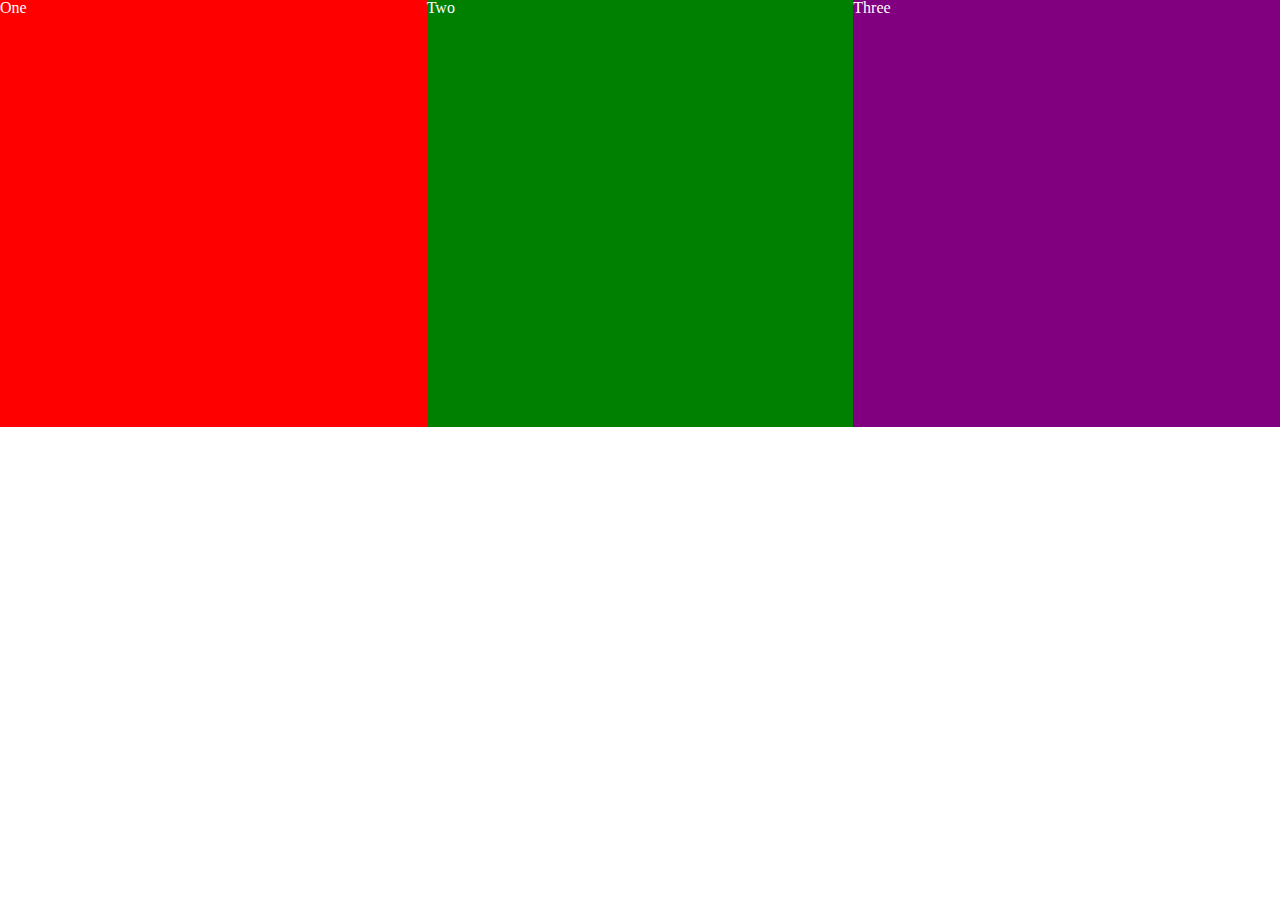
<file: pp-03/index.html>
<!DOCTYPE html>
<html lang="en">
  <head>
    <title>Production Problem 03: CSS Flexbox</title>
    <meta charset="utf-8" />
    <meta name="viewport" content="width=device-width,initial-scale=1.0,shrink-to-fit=no" />
    <link rel="stylesheet" media="screen" href="screen.css" />
  </head>
  <body>
    <main id="content">
      <section id="three">
        <h2>Three</h2>
      </section>
      <section id="two">
        <h2>Two</h2>
      </section>
      <section id="one">
        <h2>One</h2>
      </section>
    </main>
  </body>
</html>
</file>
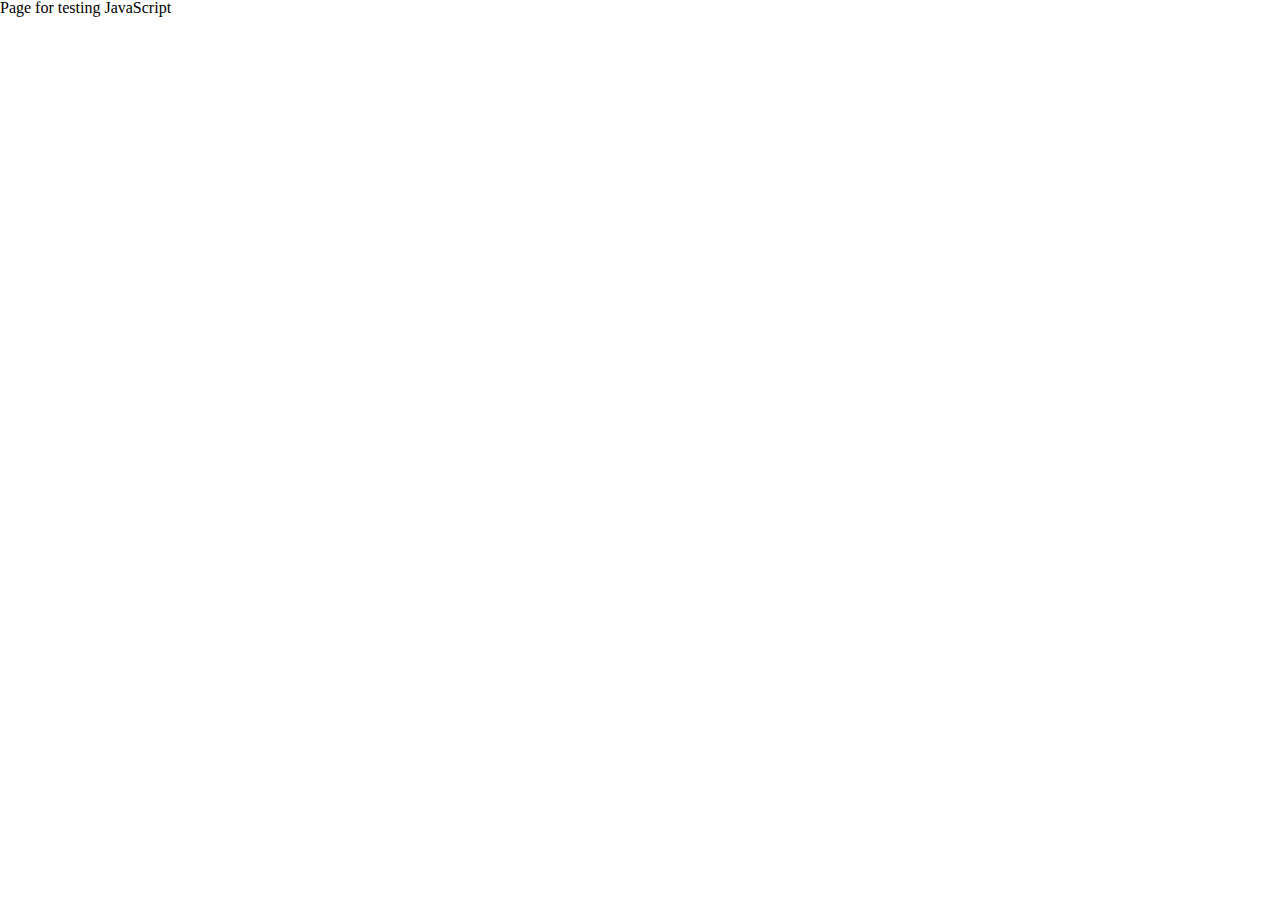
<file: pp-04/index.html>
<!DOCTYPE html>
<html lang="en" class="nojs">
<head>
  <title>JavaScript</title>
  <meta charset="utf-8" />
  <meta name="viewport" content="width=device-width,initial-scale=1.0,shrink-to-fit=no" />
  <link rel="stylesheet" media="screen" href="css/screen.css" /></head>
<body>
  <pre id="output">Page for testing JavaScript</pre>
  <script src="https://ajax.googleapis.com/ajax/libs/jquery/3.1.1/jquery.min.js"></script>
  <script src="site.js"></script>
</body>
</html>
</file>
<file: pp-03/screen.css>
/* http://meyerweb.com/eric/tools/css/reset/
   v2.0 | 20110126
   License: none (public domain)
*/
/* stylelint-disable */
/* Keep reset CSS to one minified line */
a,abbr,acronym,address,applet,article,aside,audio,b,big,blockquote,body,canvas,caption,center,cite,code,dd,del,details,dfn,div,dl,dt,em,embed,fieldset,figcaption,figure,footer,form,h1,h2,h3,h4,h5,h6,header,hgroup,html,i,iframe,img,ins,kbd,label,legend,li,mark,menu,nav,object,ol,output,p,pre,q,ruby,s,samp,section,small,span,strike,strong,sub,summary,sup,table,tbody,td,tfoot,th,thead,time,tr,tt,u,ul,var,video{margin:0;padding:0;border:0;font:inherit;vertical-align:baseline}article,aside,details,figcaption,figure,footer,header,hgroup,main,menu,nav,section{display:block}body{line-height:1}ol,ul{list-style:none}blockquote,q{quotes:none}blockquote:after,blockquote:before,q:after,q:before{content:'';content:none}table{border-collapse:collapse;border-spacing:0}
/* stylelint-enable */

/* ===== BASE STYLES ===== */

/* ==== MODULAR STYLES === */
#three,
#two,
#one {
  color: white;
}
#three {
  background-color: purple;
}
#two {
  background-color: green;
}
#one {
  background-color: red;
}


/* ==== LAYOUT STYLES ==== */
#content {
  display: flex;
  flex-flow: row wrap;
}

#three,
#two,
#one {
  height: 100vw;
  width: 100vw;
}

#three {
  order: 3;
}
#two {
  order: 2;
}
#one {
  order: 1;
}

@media screen and (min-width: 600px) {
  #three {
    flex: 1 100%;
  }

  #two, #one {
    flex: 1 50%;
    height: 50vw;
    width: 50vw;
  }

}

@media screen and (min-width: 800px) {
  #three,
  #two,
  #one {
    flex: 1 33.333%; /* 100/3=33.333333*/
    height: 33.3333vw;
    width: 33.3333vw;
  }
}
</file>
<file: pp-04/css/screen.css>
/* http://meyerweb.com/eric/tools/css/reset/
   v2.0 | 20110126
   License: none (public domain)
*/
/* stylelint-disable*/
a,abbr,acronym,address,applet,article,aside,audio,b,big,blockquote,body,canvas,caption,center,cite,code,dd,del,details,dfn,div,dl,dt,em,embed,fieldset,figcaption,figure,footer,form,h1,h2,h3,h4,h5,h6,header,hgroup,html,i,iframe,img,ins,kbd,label,legend,li,mark,menu,nav,object,ol,output,p,pre,q,ruby,s,samp,section,small,span,strike,strong,sub,summary,sup,table,tbody,td,tfoot,th,thead,time,tr,tt,u,ul,var,video{margin:0;padding:0;border:0;font:inherit;vertical-align:baseline}article,aside,details,figcaption,figure,footer,header,hgroup,main,menu,nav,section{display:block}html{line-height:1}body{line-height:inherit}ol,ul{list-style:none}blockquote,q{quotes:none}blockquote:after,blockquote:before,q:after,q:before{content:'';content:none}table{border-collapse:collapse;border-spacing:0}
/* stylelint-enable */

/* ===== BASE STYLES ===== */


img {
  display: block;
  max-width: 100%;
}

/* ===== LAYOUT STYLES ===== */


/* ===== MODULAR STYLES ===== */


/* ===== STATE STYLES ===== */
</file>
